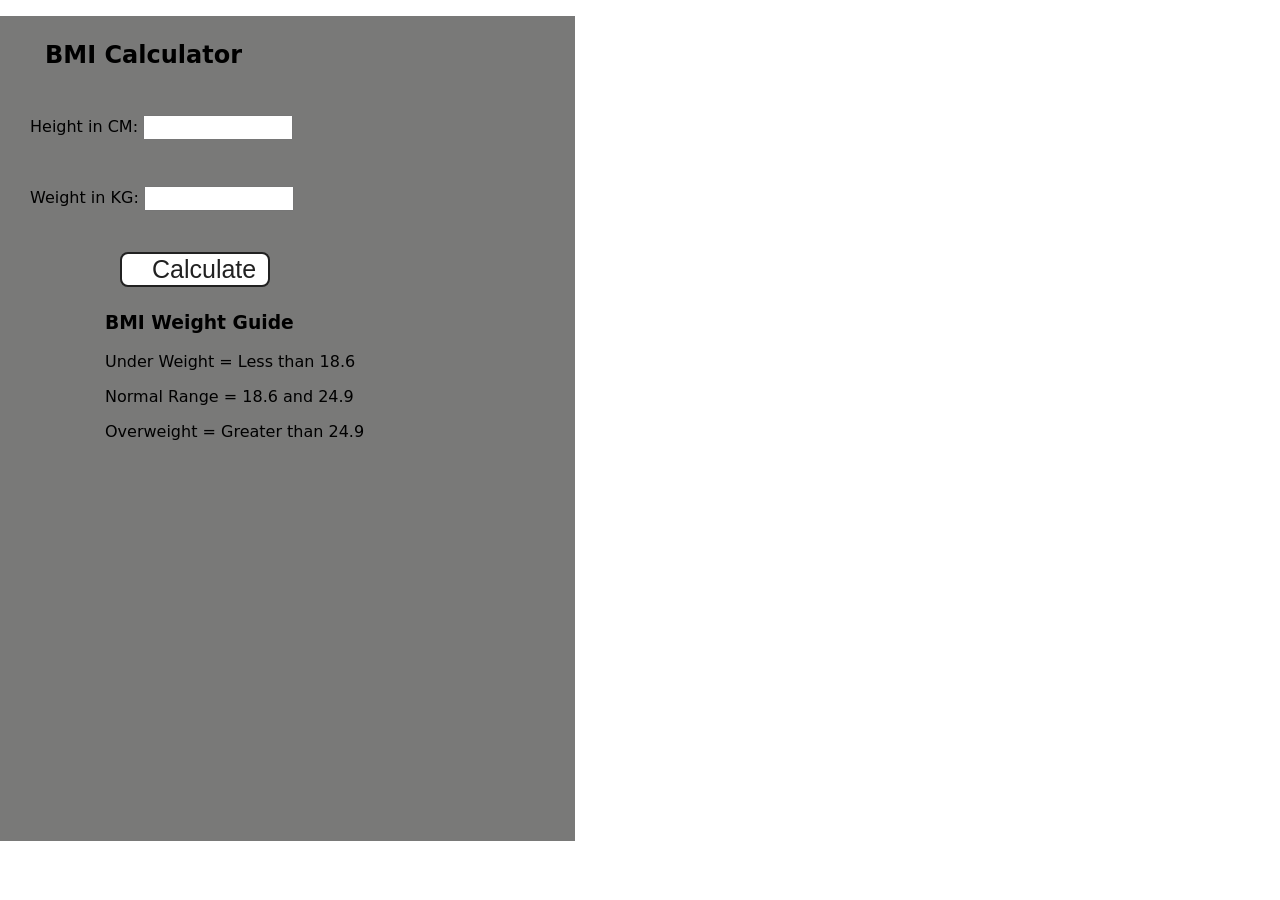
<file: Project-2_BMI calculator/index.html>
<!DOCTYPE html>
<html lang="en">
  <head>
    <meta charset="UTF-8" />
    <meta name="viewport" content="width=device-width, initial-scale=1.0" />
    <meta http-equiv="X-UA-Compatible" content="ie=edge" />
    <link rel="stylesheet" href="style.css" />

    <title>BMI Calculator</title>
  </head>
  <body>
  
    <div class="container">
      <h1>BMI Calculator</h1>
      <form>
        <p><label>Height in CM: </label><input type="text" id="height" /></p>
        <p><label>Weight in KG: </label><input type="text" id="weight" /></p>
        <button type="submit">Calculate</button>
        <div id="results"></div>
        <div id="weight-guide">
          <h3>BMI Weight Guide</h3>
          <p>Under Weight = Less than 18.6</p>
          <p>Normal Range = 18.6 and 24.9</p>
          <p>Overweight = Greater than 24.9</p>
        </div>
      </form>
    </div>
  </body>
  <script src="script.js"></script>
</html>
</file>
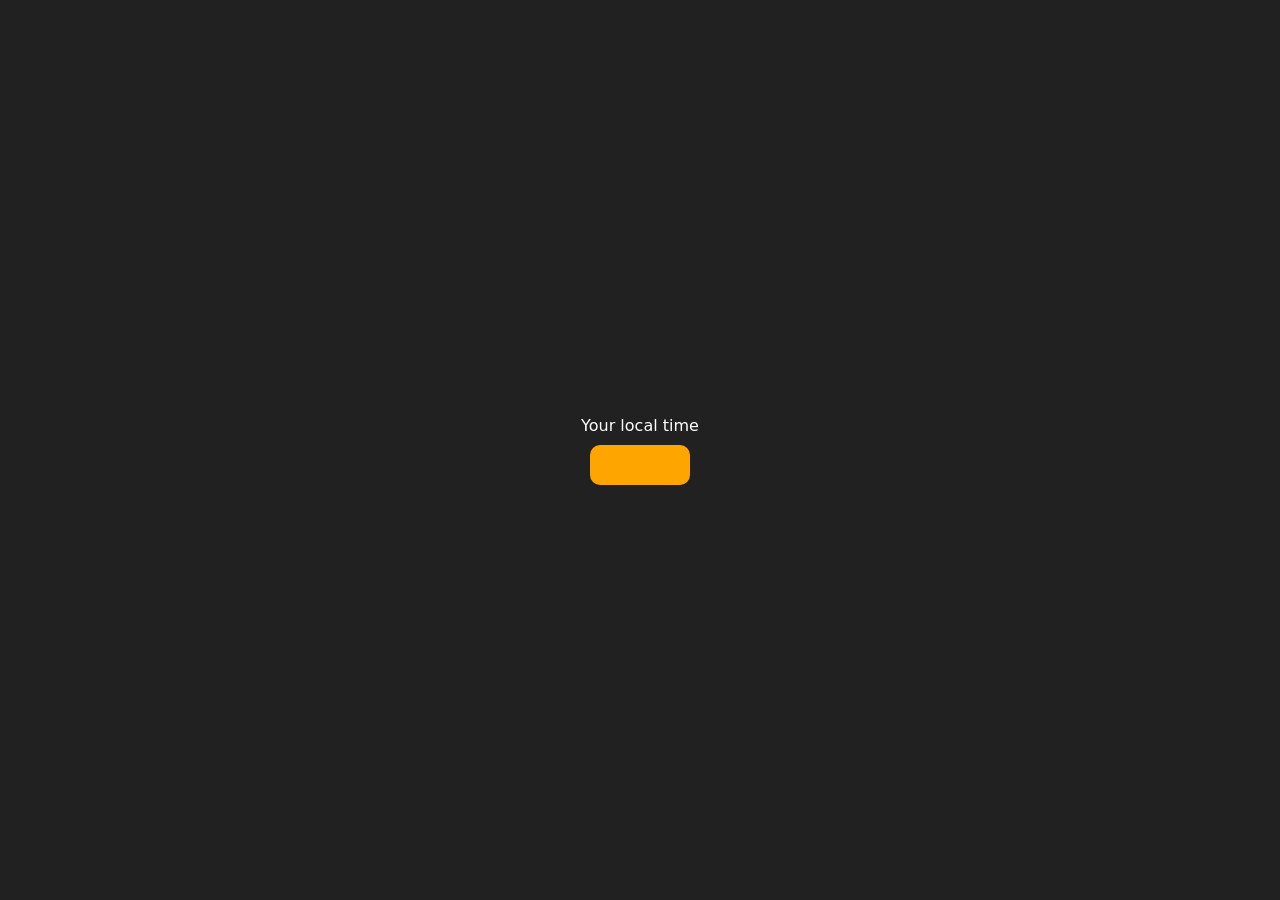
<file: Project-3_Clock/index.html>
<!DOCTYPE html>
<html lang="en">
  <head>
    <meta charset="UTF-8" />
    <meta name="viewport" content="width=device-width, initial-scale=1.0" />
    <meta http-equiv="X-UA-Compatible" content="ie=edge" />

    <title>Your Local Time</title>
    <style>
        * {
  box-sizing: border-box;
}

body {
  margin: 0;
  font-family: system-ui, sans-serif;
  color: black;
  background-color: white;
}

nav {
  display: flex;
  flex-wrap: wrap;
  align-items: center;
  justify-content: center;
  padding: 0.5rem;
  gap: 0.5rem;
  border-bottom: solid 1px #aaa;
  background-color: #eee;
}

nav a {
  display: inline-block;
  min-width: 9rem;
  padding: 0.5rem;
  border-radius: 0.2rem;
  border: solid 1px rgb(22, 22, 22);
  text-align: center;
  text-decoration: none;
  color: #1b1b1b;
}

nav a[aria-current='page'] {
  color: #000;
  background-color: #d4d4d4;
}

main {
  padding: 1rem;
}

h1 {
  font-weight: bold;
  font-size: 1.5rem;
}

.projects {
  display: flex;
  flex-direction: column;
}

.project-link {
  background-color: #fff;
  padding: 10px 30px;
  border-radius: 8px;
  color: #212121;
  text-decoration: none;
  border: 2px solid #212121;
  margin-top: 5px;
}

      body {
        background-color: #212121;
        color: #fff;
      }
      .center {
        display: flex;
        height: 100vh;
        justify-content: center;
        align-items: center;
        flex-direction: column;
      }
      #clock {
        font-size: 40px;
        background-color: orange;
        padding: 20px 50px;
        margin-top: 10px;
        border-radius: 10px;
      }
    </style>
  </head>
  <body>
    
    <div class="center">
      <div id="banner"><span>Your local time</span></div>
      <div id="clock"></div>
    </div>
    <script src="script.js"></script>
  </body>
</html>
</file>
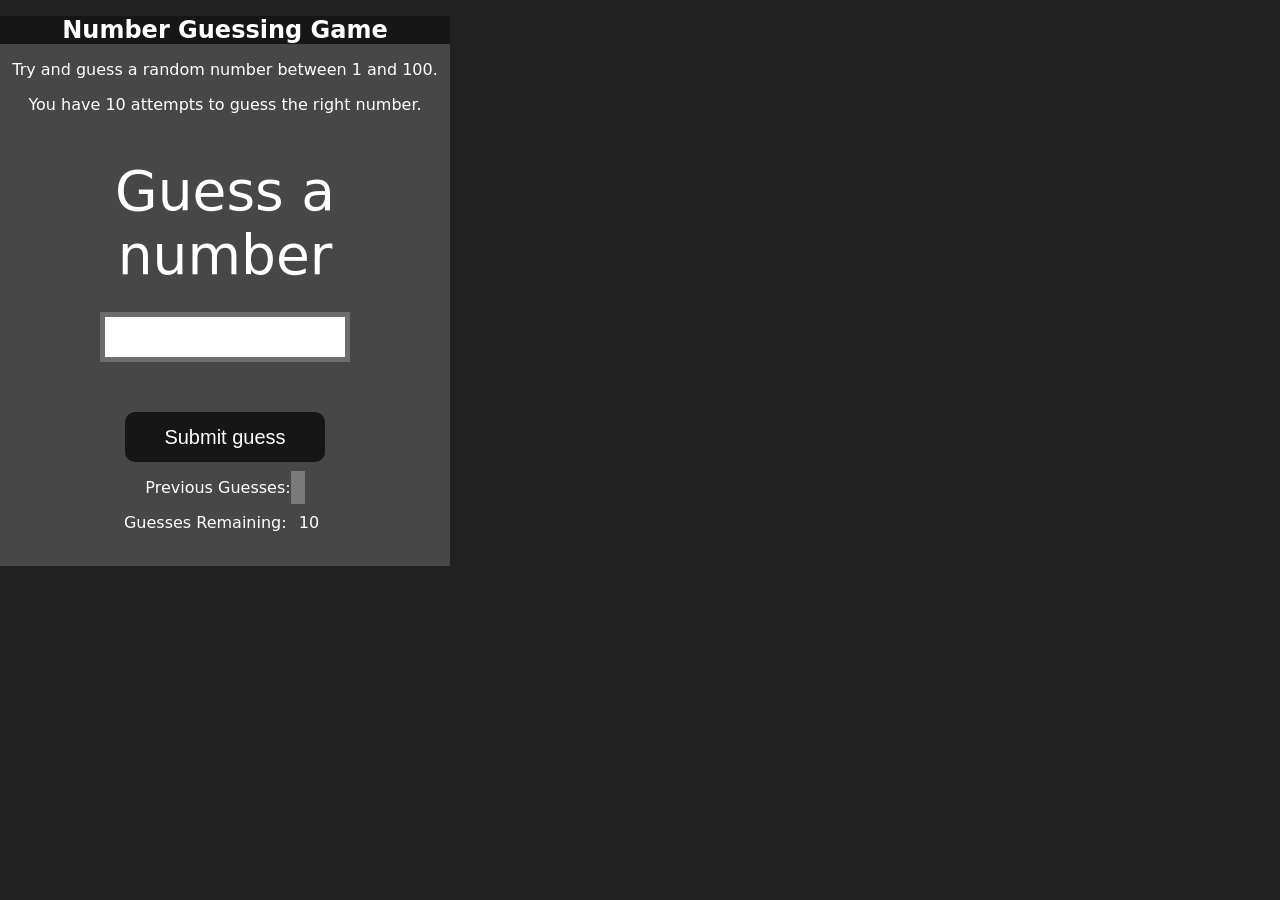
<file: Project-4_Guess_the_Number/index.html>
<!DOCTYPE html>
<html lang="en">
<head>
    <meta charset="UTF-8">
    <meta name="viewport" content="width=device-width, initial-scale=1.0">
    <meta http-equiv="X-UA-Compatible" content="ie=edge">
    <title>Number Guessing Game</title>
    <link rel="stylesheet" href="style.css">
  
</head>
<body style="background-color:#212121; color:#fff;">

    
    <div id="wrapper">
      <h1>Number Guessing Game</h1>
    <p>Try and guess a random number between 1 and 100.</p>
    <p>You have 10 attempts to guess the right number.</p>
    </br>
        <form class="form">
            <label2 for="guessField" id="guess">Guess a number</label>
            <input type="text" id="guessField" class="guessField">
            <input type="submit" id="subt" value="Submit guess" class="guessSubmit">
        </form>

        <div class="resultParas">
            <p >Previous Guesses: <span class="guesses"></span></p>
            <p >Guesses Remaining: <span class="lastResult">10</span></p>
            <p class="lowOrHi"></p>
        </div>
    </div>
    <script src="script.js"></script>
</body>
</html>
</file>
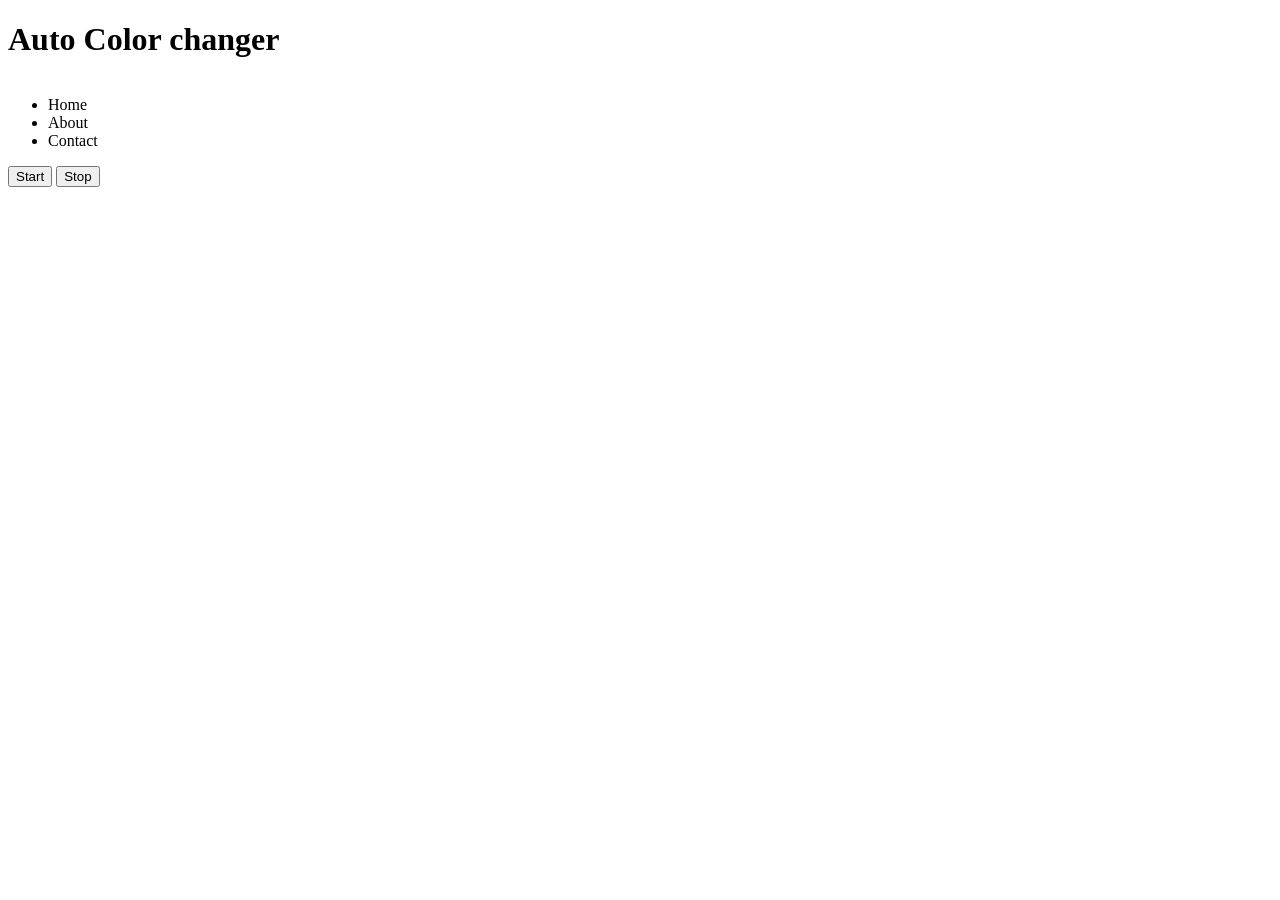
<file: Project-5_Auto_color_changer/index.html>
<!DOCTYPE html>
<html lang="en">
<head>
    <meta charset="UTF-8">
    <meta name="viewport" content="width=device-width, initial-scale=1.0">
    <title>Document</title>
    <h1> Auto Color changer</h1>
    <style>
        
        /* h1{
            color:white;
        } */
        
    </style>
</head>
<body>
    <nav id="nav" style ="display:flex; justify-content:space-between; align-items:center;">
        <ul>
            <li>Home</li>
            <li>About</li>
            <li>Contact</li>
        </ul>
    </nav>
    <button id="Start" >Start</button>
    <button id="Stop" >Stop</button>
    <script src="script.js"></script>
</body>
</html>
</file>
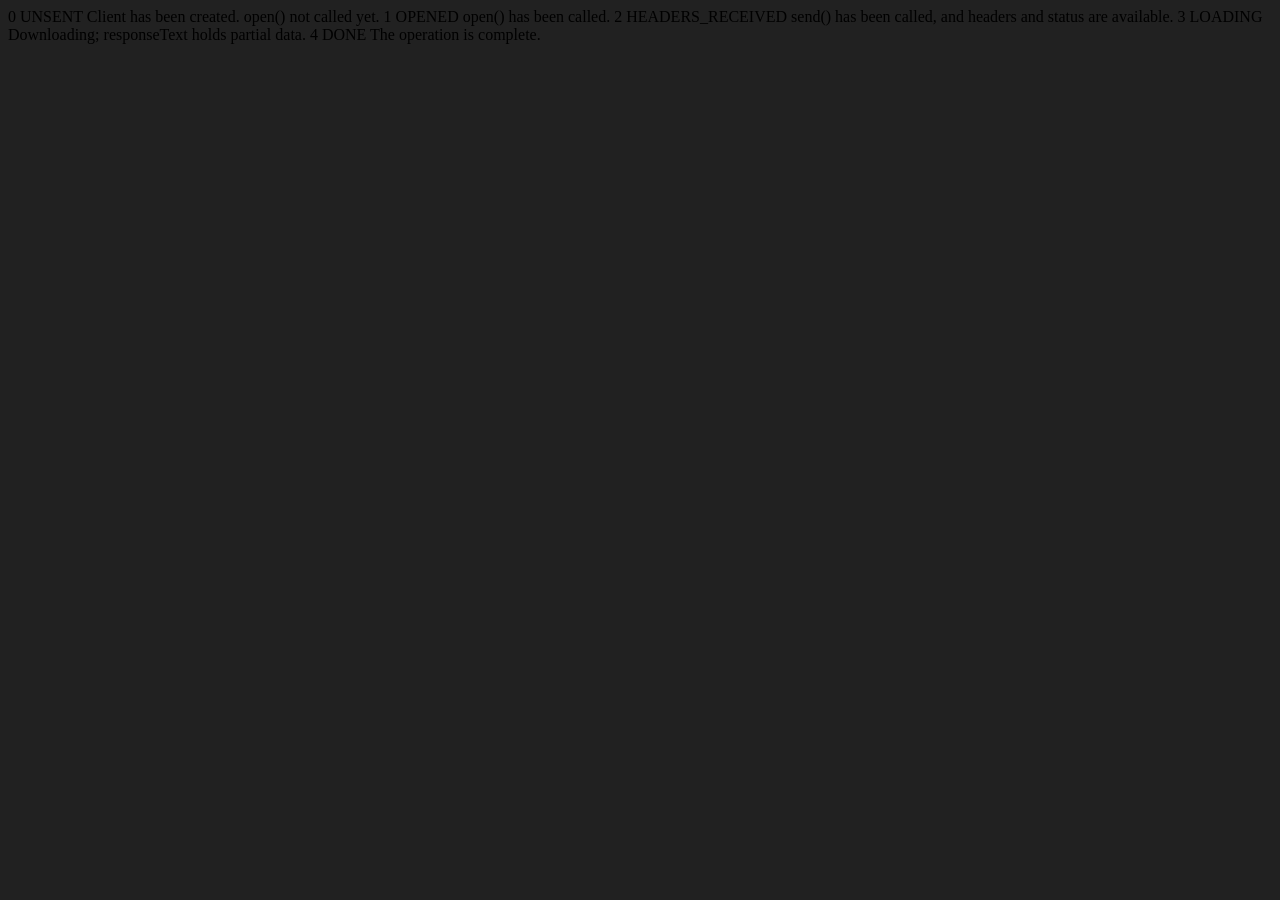
<file: Project-6_API&OOPS/index.html>
<!DOCTYPE html>
<html lang="en">
<head>
    <meta charset="UTF-8">
    <meta name="viewport" content="width=device-width, initial-scale=1.0">
    <title>Document</title>
</head>
<body style="background-color: #212121;">
    0	UNSENT	Client has been created. open() not called yet.
1	OPENED	open() has been called.
2	HEADERS_RECEIVED	send() has been called, and headers and status are available.
3	LOADING	Downloading; responseText holds partial data.
4	DONE	The operation is complete.
</body>
<script>
    const requestUrl = 'https://api.github.com/users/YashAditya1212'
    const xhr = new XMLHttpRequest();
    xhr.open('GET', requestUrl)
    xhr.onreadystatechange = function(){
        console.log(xhr.readyState);
        if (xhr.readyState === 4) {
            const data = JSON.parse(this.responseText)
            console.log(typeof data);
            console.log(data.followers);
        }
    }
    xhr.send();
</script>
</html>
</file>
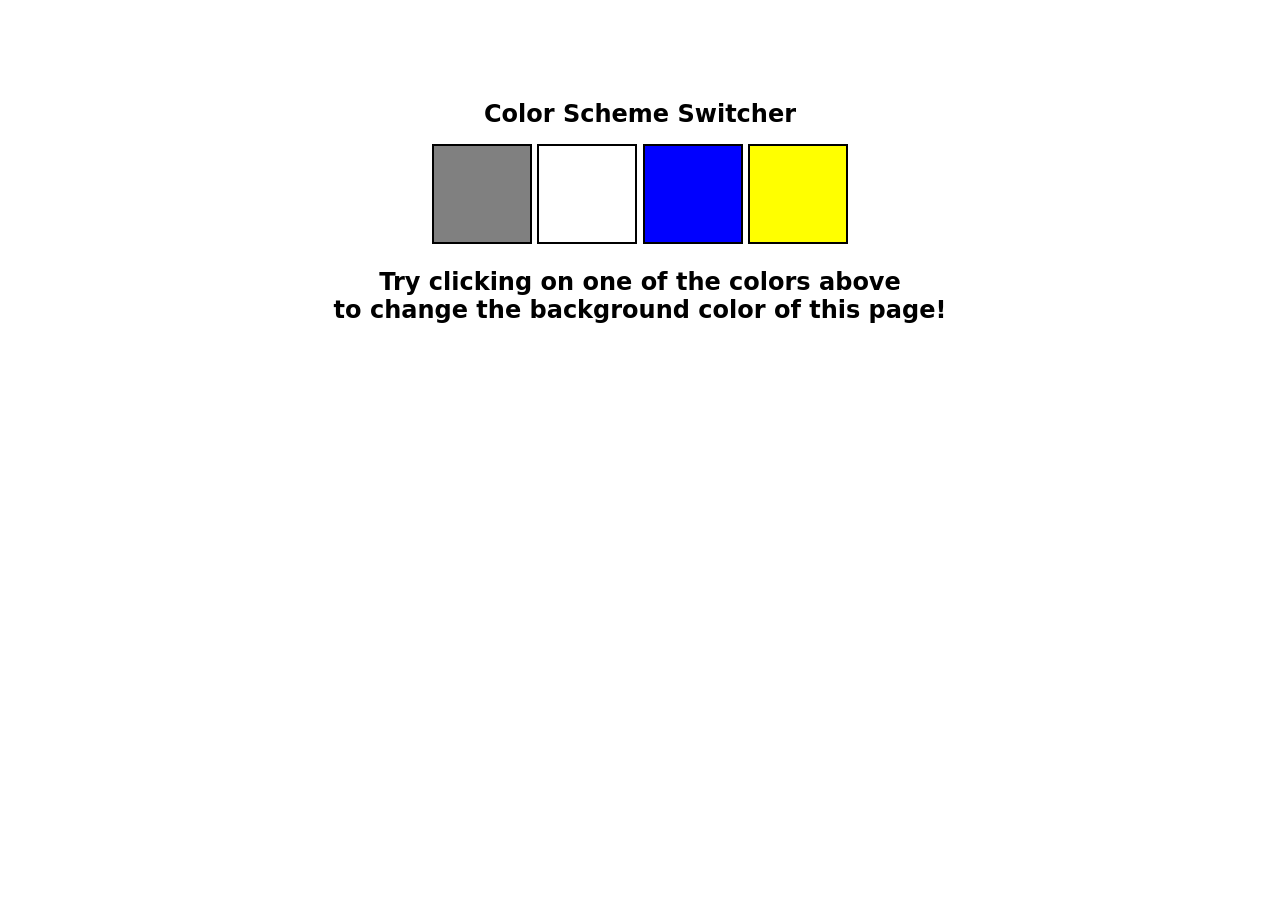
<file: Project_1_color_change_onClick/index.html>
<!DOCTYPE html>
<html lang="en">
  <head>
    <meta charset="UTF-8" />
    <meta name="viewport" content="width=device-width, initial-scale=1.0" />
    <meta http-equiv="X-UA-Compatible" content="ie=edge" />
    <link rel="stylesheet" href="style.css" />
    
    <title>JavaScript Background Color Switcher</title>
  </head>
  <body>
    <div class="canvas">
      <h1>Color Scheme Switcher</h1>
      <span class="button" id="grey"></span>
      <span class="button" id="white"></span>
      <span class="button" id="blue"></span>
      <span class="button" id="yellow"></span>
      <h2>
        Try clicking on one of the colors above
        <span>to change the background color of this page!</span>
      </h2>
    </div>
    <script src="chaiaurcode.js"></script>
  </body>
</html>
</file>
<file: Project-2_BMI calculator/style.css>
.container {
  width: 575px;
  height: 825px;

  background-color: #797978;
  padding-left: 30px;
}
#height,
#weight {
  width: 150px;
  height: 25px;
  margin-top: 30px;
}

#weight-guide {
  margin-left: 75px;
  margin-top: 25px;
}

#results {
  font-size: 35px;
  margin-left: 90px;
  margin-top: 20px;
  color: rgb(241, 241, 241);
}

button {
  width: 150px;
  height: 35px;
  margin-left: 90px;
  margin-top: 25px;
  background-color: #fff;
  padding: 1px 30px;
  border-radius: 8px;
  color: #212121;
  text-decoration: none;
  border: 2px solid #212121;

  font-size: 25px;
}

h1 {
  padding-left: 15px;
  padding-top: 25px;
  
}
* {
  box-sizing: border-box;
}

body {
  margin: 0;
  font-family: system-ui, sans-serif;
  color: black;
  background-color: white;
}

nav {
  display: flex;
  flex-wrap: wrap;
  align-items: center;
  justify-content: center;
  padding: 0.5rem;
  gap: 0.5rem;
  border-bottom: solid 1px #aaa;
  background-color: #eee;
}

nav a {
  display: inline-block;
  min-width: 9rem;
  padding: 0.5rem;
  border-radius: 0.2rem;
  border: solid 1px rgb(22, 22, 22);
  text-align: center;
  text-decoration: none;
  color: #1b1b1b;
}

nav a[aria-current='page'] {
  color: #000;
  background-color: #d4d4d4;
}

main {
  padding: 1rem;
}

h1 {
  font-weight: bold;
  font-size: 1.5rem;
}

.projects {
  display: flex;
  flex-direction: column;
}

.project-link {
  background-color: #fff;
  padding: 10px 30px;
  border-radius: 8px;
  color: #212121;
  text-decoration: none;
  border: 2px solid #212121;
  margin-top: 5px;
}
</file>
<file: Project-4_Guess_the_Number/style.css>
html {
  font-family: sans-serif;
}

body {
  width: 300px;
  max-width: 750px;
  min-width: 480px;
  margin: 0 auto;
  background-color: #212121;
}

.lastResult {
  color: white;
  padding: 7px;
}

.guesses {
  color: white;
  padding: 7px;
}

button {
  background-color: #141414;
  color: #fff;
  width: 250px;
  height: 50px;
  border-radius: 25px;
  font-size: 30px;
  border-style: none;
  margin-top: 30px;
  /* margin-left: 50px; */
}

#subt {
  background-color: #161616;
  color: #ffffff;
  width: 200px;
  height: 50px;
  border-radius: 10px;
  font-size: 20px;
  border-style: none;
  margin-top: 50px;
  /* margin-left: 75px; */
}

#guessField {
  color: #000;
  width: 250px;
  height: 50px;
  font-size: 30px;
  border-style: none;
  margin-top: 25px;

  /* margin-left: 50px; */
  border: 5px solid #6c6d6d;
  text-align: center;
}

#guess {
  font-size: 55px;
  /* margin-left: 90px; */
  margin-top: 120px;
  color: #fff;
}

.guesses {
  background-color: #7a7a7a;
}

#wrapper {
  box-sizing: border-box;
  text-align: center;
  width: 450px;
  height: 550px;
  background-color: #474747;
  color: #fff;
  font-size: 25px;
}

h1 {
  background-color: #161616;

  color: #fff;
  text-align: center;
}

p {
  font-size: 16px;
  text-align: center;
}
* {
  box-sizing: border-box;
}

body {
  margin: 0;
  font-family: system-ui, sans-serif;
  color: black;
  background-color: white;
}

nav {
  display: flex;
  flex-wrap: wrap;
  align-items: center;
  justify-content: center;
  padding: 0.5rem;
  gap: 0.5rem;
  border-bottom: solid 1px #aaa;
  background-color: #eee;
}

nav a {
  display: inline-block;
  min-width: 9rem;
  padding: 0.5rem;
  border-radius: 0.2rem;
  border: solid 1px rgb(22, 22, 22);
  text-align: center;
  text-decoration: none;
  color: #1b1b1b;
}

nav a[aria-current='page'] {
  color: #000;
  background-color: #d4d4d4;
}

main {
  padding: 1rem;
}

h1 {
  font-weight: bold;
  font-size: 1.5rem;
}

.projects {
  display: flex;
  flex-direction: column;
}

.project-link {
  background-color: #fff;
  padding: 10px 30px;
  border-radius: 8px;
  color: #212121;
  text-decoration: none;
  border: 2px solid #212121;
  margin-top: 5px;
}
</file>
<file: Project_1_color_change_onClick/style.css>
html {
  margin: 0;
}

span {
  display: block;
}
.canvas {
  margin: 100px auto 100px;
  width: 80%;
  text-align: center;
}

.button {
  width: 100px;
  height: 100px;
  border: solid black 2px;
  display: inline-block;
}

#grey {
  background: grey;
}

#white {
  background: white;
}
#blue {
  background: blue;
}
#yellow {
  background: yellow;
}
* {
  box-sizing: border-box;
}

body {
  margin: 0;
  font-family: system-ui, sans-serif;
  color: black;
  background-color: white;
}

nav {
  display: flex;
  flex-wrap: wrap;
  align-items: center;
  justify-content: center;
  padding: 0.5rem;
  gap: 0.5rem;
  border-bottom: solid 1px #aaa;
  background-color: #eee;
}

nav a {
  display: inline-block;
  min-width: 9rem;
  padding: 0.5rem;
  border-radius: 0.2rem;
  border: solid 1px rgb(22, 22, 22);
  text-align: center;
  text-decoration: none;
  color: #1b1b1b;
}

nav a[aria-current='page'] {
  color: #000;
  background-color: #d4d4d4;
}

main {
  padding: 1rem;
}

h1 {
  font-weight: bold;
  font-size: 1.5rem;
}

.projects {
  display: flex;
  flex-direction: column;
}

.project-link {
  background-color: #fff;
  padding: 10px 30px;
  border-radius: 8px;
  color: #212121;
  text-decoration: none;
  border: 2px solid #212121;
  margin-top: 5px;
}
</file>
